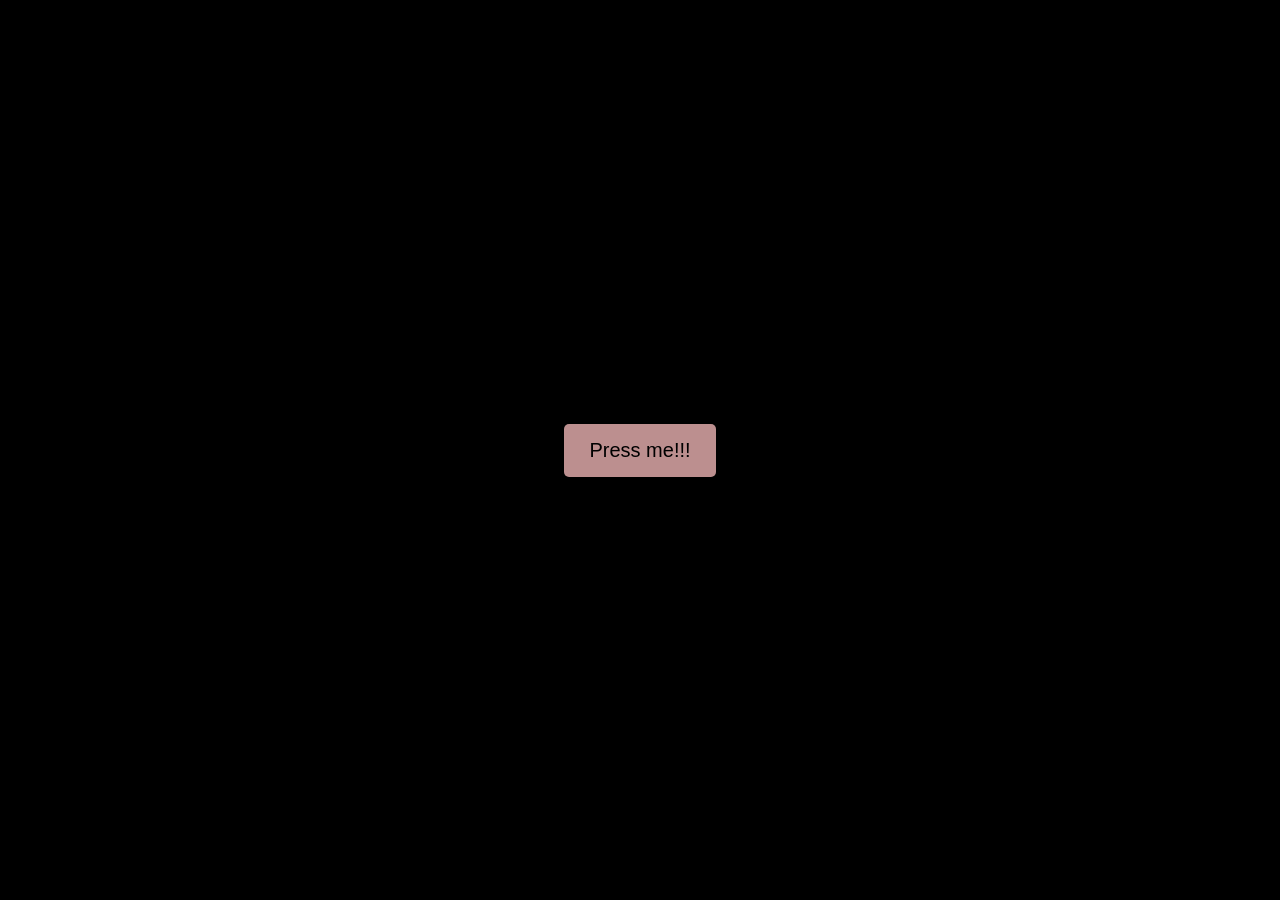
<file: random text on screen/index.html>
<!DOCTYPE html>
<html lang="en">
<head>
    <meta charset="UTF-8">
    <meta name="viewport" content="width=device-width, initial-scale=1.0">
    <title>Document</title>
    <link rel="stylesheet" href="style.css">
</head>
<body>
    <main>
        <button>Press me!!!</button>
    </main>
    <script src="script.js"></script>
</body>
</html>
</file>
<file: random text on screen/style.css>
*{
    margin:0;
    padding:0;
    box-sizing:border-box;
}
html,
body{
    height:100%;
    width:100%;
}

main{
    height: 100%;
    width: 100%;
    background-color: black;
    display: flex;
    align-items: center;
    justify-content: center;

}

button{
    padding: 15px 25px;
    background-color: rosybrown;
    border: none;
    font-size: 20px;
    color: black;

    border-radius: 5px;
    position: relative;
    z-index: 1;
}
button:active{
    scale: 0.95;
}
</file>
